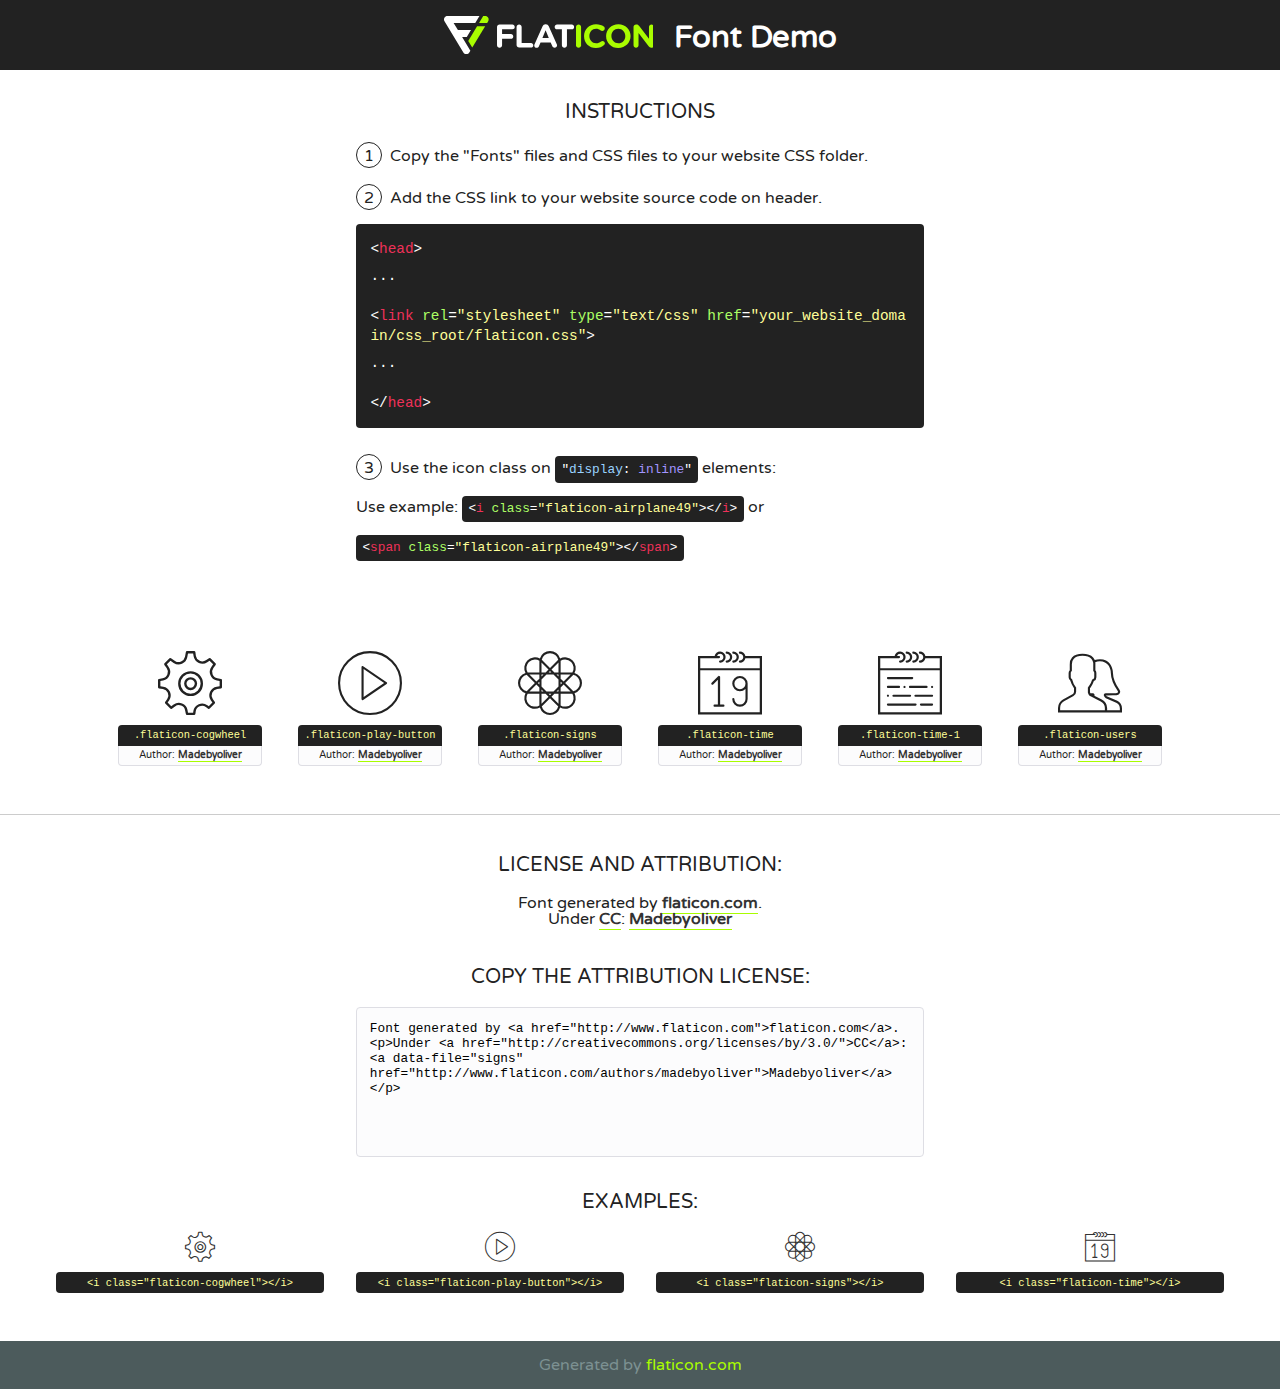
<file: css/font/flaticon.html>
<!DOCTYPE html>
<!--
  Flaticon icon font: Flaticon
  Creation date: 31/10/2016 19:27
-->
<html>
<!DOCTYPE html>
<html>

<head>
    <title>Flaticon WebFont</title>
    <link href="http://fonts.googleapis.com/css?family=Varela+Round" rel="stylesheet" type="text/css" />
    <link rel="stylesheet" type="text/css" href="flaticon.css">
    <meta charset="UTF-8">
    <style>
    html, body, div, span, applet, object, iframe,
    h1, h2, h3, h4, h5, h6, p, blockquote, pre,
    a, abbr, acronym, address, big, cite, code,
    del, dfn, em, img, ins, kbd, q, s, samp,
    small, strike, strong, sub, sup, tt, var,
    b, u, i, center,
    dl, dt, dd, ol, ul, li,
    fieldset, form, label, legend,
    table, caption, tbody, tfoot, thead, tr, th, td,
    article, aside, canvas, details, embed, 
    figure, figcaption, footer, header, hgroup, 
    menu, nav, output, ruby, section, summary,
    time, mark, audio, video {
        margin: 0;
        padding: 0;
        border: 0;
        font-size: 100%;
        font: inherit;
        vertical-align: baseline;
    }
    /* HTML5 display-role reset for older browsers */
    article, aside, details, figcaption, figure, 
    footer, header, hgroup, menu, nav, section {
        display: block;
    }
    body {
        line-height: 1;
    }
    ol, ul {
        list-style: none;
    }
    blockquote, q {
        quotes: none;
    }
    blockquote:before, blockquote:after,
    q:before, q:after {
        content: '';
        content: none;
    }
    table {
        border-collapse: collapse;
        border-spacing: 0;
    }
    body {
        font-family: 'Varela Round', Helvetica, Arial, sans-serif;
        font-size: 16px;
        color: #222;
    }
    a {
        color: #333;
        border-bottom: 1px solid #a9fd00;
        font-weight: bold;
        text-decoration: none;
    }
    * {
        -moz-box-sizing: border-box;
        -webkit-box-sizing: border-box;
        box-sizing: border-box;
        margin: 0;
        padding: 0;
    }
    [class^="flaticon-"]:before, [class*=" flaticon-"]:before, [class^="flaticon-"]:after, [class*=" flaticon-"]:after {
        font-family: Flaticon;
        font-size: 30px;
        font-style: normal;
        margin-left: 20px;
        color: #333;
    }
    .wrapper {
        max-width: 600px;
        margin: auto;
        padding: 0 1em;
    }
    .title {
        font-size: 1.25em;
        text-align: center;
        margin-bottom: 1em;
        text-transform: uppercase;
    }
    header {
        text-align: center;
        background-color: #222;
        color: #fff;
        padding: 1em;
    }
    header .logo {
        width: 210px;
        height: 38px;
        display: inline-block;
        vertical-align: middle;
        margin-right: 1em;
        border: none;
    }
    header strong {
        font-size: 1.95em;
        font-weight: bold;
        vertical-align: middle;
        margin-top: 5px;
        display: inline-block;
    }
    .demo {
        margin: 2em auto;
        line-height: 1.25em;
    }
    .demo ul li {
        margin-bottom: 1em;
    }
    .demo ul li .num {
        color: #222;
        border-radius: 20px;
        display: inline-block;
        width: 26px;
        padding: 3px;
        height: 26px;
        text-align: center;
        margin-right: 0.5em;
        border: 1px solid #222;
    }
    .demo ul li code {
        background-color: #222;
        border-radius: 4px;
        padding: 0.25em 0.5em;
        display: inline-block;
        color: #fff;
        font-family: Consolas,Monaco,Lucida Console,Liberation Mono,DejaVu Sans Mono,Bitstream Vera Sans Mono,Courier New, monospace;
        font-weight: lighter;
        margin-top: 1em;
        font-size: 0.8em;
        word-break: break-all;
    }
    .demo ul li code.big {
        padding: 1em;
        font-size: 0.9em;
    }
    .demo ul li code .red {
        color: #EF3159;
    }
    .demo ul li code .green {
        color: #ACFF65;
    }
    .demo ul li code .yellow {
        color: #FFFF99;
    }
    .demo ul li code .blue {
        color: #99D3FF;
    }
    .demo ul li code .purple {
        color: #A295FF;
    }
    .demo ul li code .dots {
        margin-top: 0.5em;
        display: block;
    }
    #glyphs {
        border-bottom: 1px solid #ccc;
        padding: 2em 0;
        text-align: center;
    }
    .glyph {
        display: inline-block;
        width: 9em;
        margin: 1em;
        text-align: center;
        vertical-align: top;
        background: #FFF;
    }
    .glyph .glyph-icon {
        padding: 10px;
        display: block;
        font-family:"Flaticon";
        font-size: 64px;
        line-height: 1;
    }
    .glyph .glyph-icon:before {
        font-size: 64px;
        color: #222;
        margin-left: 0;
    }
    .class-name {
        font-size: 0.65em;
        background-color: #222;
        color: #fff;
        border-radius: 4px 4px 0 0;
        padding: 0.5em;
        color: #FFFF99;
        font-family: Consolas,Monaco,Lucida Console,Liberation Mono,DejaVu Sans Mono,Bitstream Vera Sans Mono,Courier New, monospace;
    }
    .author-name {
        font-size: 0.6em;
        background-color: #fcfcfd;
        border: 1px solid #DEDEE4;
        border-top: 0;
        border-radius: 0 0 4px 4px;
        padding: 0.5em;
    }
    .class-name:last-child {
        font-size: 10px;
        color:#888;
    }
    .class-name:last-child a {
        font-size: 10px;
        color:#555;
    }
    .class-name:last-child a:hover {
        color:#a9fd00;
    }
    .glyph > input {
        display: block;
        width: 100px;
        margin: 5px auto;
        text-align: center;
        font-size: 12px;
        cursor: text;
    }
    .glyph > input.icon-input {
        font-family:"Flaticon";
        font-size: 16px;
        margin-bottom: 10px;
    }
    .attribution .title {
        margin-top: 2em;
    }
    .attribution textarea {
        background-color: #fcfcfd;
        padding: 1em;
        border: none;
        box-shadow: none;
        border: 1px solid #DEDEE4;
        border-radius: 4px;
        resize: none;
        width: 100%;
        height: 150px;
        font-size: 0.8em;
        font-family: Consolas,Monaco,Lucida Console,Liberation Mono,DejaVu Sans Mono,Bitstream Vera Sans Mono,Courier New, monospace;
        -webkit-appearance: none;
    }
    .iconsuse {
        margin: 2em auto;
        text-align: center;
        max-width: 1200px;
    }
    .iconsuse:after {
        content: '';
        display: table;
        clear: both;
    }
    .iconsuse .image {
        float: left;
        width: 25%;
        padding: 0 1em;
    }
    .iconsuse .image p {
        margin-bottom: 1em;
    }
    .iconsuse .image span {
        display: block;
        font-size: 0.65em;
        background-color: #222;
        color: #fff;
        border-radius: 4px;
        padding: 0.5em;
        color: #FFFF99;
        margin-top: 1em;
        font-family: Consolas,Monaco,Lucida Console,Liberation Mono,DejaVu Sans Mono,Bitstream Vera Sans Mono,Courier New, monospace;
    }
    #footer {
        text-align: center;
        background-color: #4C5B5C;
        color: #7c9192;
        padding: 1em;
    }
    #footer a {
        border: none;
        color: #a9fd00;
        font-weight: normal;
    }
    @media (max-width: 960px) {
        .iconsuse .image {
            width: 50%;
        }
    }
    @media (max-width: 560px) {
        .iconsuse .image {
            width: 100%;
        }
    }
    </style>
</head>

<body class="characters-off">

    <header>
        <a href="http://www.flaticon.com" target="_blank" class="logo">
            <svg version="1.1" xmlns="http://www.w3.org/2000/svg" xmlns:xlink="http://www.w3.org/1999/xlink" xmlns:a="http://ns.adobe.com/AdobeSVGViewerExtensions/3.0/" viewBox="0 0 560.875 102.036" enable-background="new 0 0 560.875 102.036" xml:space="preserve">
                <defs>
                </defs>
                <g>
                    <g class="letters">
                        <path fill="#ffffff" d="M141.596,29.675c0-3.777,2.985-6.767,6.764-6.767h34.438c3.426,0,6.15,2.728,6.15,6.15
                        c0,3.43-2.724,6.149-6.15,6.149h-27.674v13.091h23.719c3.429,0,6.151,2.724,6.151,6.15c0,3.43-2.723,6.149-6.151,6.149h-23.719
                        v17.574c0,3.773-2.986,6.761-6.764,6.761c-3.779,0-6.764-2.989-6.764-6.761V29.675z"></path>
                        <path fill="#ffffff" d="M193.844,29.149c0-3.781,2.985-6.767,6.764-6.767c3.776,0,6.763,2.985,6.763,6.767v42.957h25.039
                        c3.426,0,6.149,2.726,6.149,6.153c0,3.425-2.723,6.15-6.149,6.15h-31.802c-3.779,0-6.764-2.986-6.764-6.768V29.149z"></path>
                        <path fill="#ffffff" d="M241.891,75.71l21.438-48.407c1.492-3.341,4.215-5.357,7.906-5.357h0.792
                        c3.686,0,6.323,2.017,7.815,5.357l21.439,48.407c0.436,0.967,0.701,1.845,0.701,2.723c0,3.602-2.809,6.501-6.414,6.501
                        c-3.161,0-5.269-1.845-6.499-4.655l-4.132-9.661h-27.059l-4.301,10.102c-1.144,2.631-3.426,4.214-6.237,4.214
                        c-3.517,0-6.24-2.81-6.24-6.325C241.1,77.64,241.451,76.677,241.891,75.71z M279.932,58.666l-8.521-20.297l-8.526,20.297H279.932
                        z"></path>
                        <path fill="#ffffff" d="M314.864,35.387H301.86c-3.429,0-6.239-2.813-6.239-6.238c0-3.429,2.811-6.24,6.239-6.24h39.533
                        c3.426,0,6.237,2.811,6.237,6.24c0,3.425-2.811,6.238-6.237,6.238h-13.001v42.785c0,3.773-2.99,6.761-6.764,6.761
                        c-3.779,0-6.764-2.989-6.764-6.761V35.387z"></path>
                        <path fill="#A9FD00" d="M352.615,29.149c0-3.781,2.985-6.767,6.767-6.767c3.774,0,6.761,2.985,6.761,6.767v49.024
                        c0,3.773-2.987,6.761-6.761,6.761c-3.781,0-6.767-2.989-6.767-6.761V29.149z"></path>
                        <path fill="#A9FD00" d="M374.132,53.836v-0.179c0-17.481,13.178-31.801,32.065-31.801c9.22,0,15.459,2.458,20.557,6.238
                        c1.402,1.054,2.637,2.985,2.637,5.357c0,3.692-2.985,6.59-6.681,6.59c-1.845,0-3.071-0.702-4.044-1.319
                        c-3.776-2.813-7.729-4.393-12.562-4.393c-10.364,0-17.831,8.611-17.831,19.154v0.173c0,10.542,7.291,19.329,17.831,19.329
                        c5.715,0,9.492-1.756,13.359-4.834c1.049-0.874,2.458-1.491,4.039-1.491c3.429,0,6.325,2.813,6.325,6.236
                        c0,2.106-1.056,3.78-2.282,4.834c-5.539,4.834-12.036,7.733-21.878,7.733C387.572,85.464,374.132,71.493,374.132,53.836z"></path>
                        <path fill="#A9FD00" d="M433.009,53.836v-0.179c0-17.481,13.79-31.801,32.766-31.801c18.981,0,32.592,14.143,32.592,31.628v0.173
                        c0,17.483-13.785,31.807-32.769,31.807C446.625,85.464,433.009,71.32,433.009,53.836z M484.224,53.836v-0.179
                        c0-10.539-7.725-19.326-18.626-19.326c-10.893,0-18.449,8.611-18.449,19.154v0.173c0,10.542,7.73,19.329,18.626,19.329
                        C476.676,72.986,484.224,64.378,484.224,53.836z"></path>
                        <path fill="#A9FD00" d="M506.233,29.321c0-3.774,2.99-6.763,6.767-6.763h1.401c3.252,0,5.183,1.583,7.029,3.953l26.093,34.265
                        V29.059c0-3.692,2.99-6.677,6.681-6.677c3.683,0,6.671,2.985,6.671,6.677v48.934c0,3.78-2.987,6.765-6.764,6.765h-0.436
                        c-3.257,0-5.188-1.581-7.034-3.953l-27.056-35.492v32.944c0,3.687-2.985,6.676-6.678,6.676c-3.683,0-6.673-2.989-6.673-6.676
                        V29.321z"></path>
                    </g>
                    <g class="insignia">
                        <path fill="#ffffff" d="M48.372,56.137h12.517l11.156-18.537H37.186L25.688,18.539h57.825L94.668,0H9.271
                        C5.925,0,2.842,1.801,1.198,4.716c-1.644,2.907-1.593,6.482,0.134,9.343l50.38,83.501c1.678,2.781,4.689,4.476,7.938,4.476
                        c3.246,0,6.257-1.695,7.935-4.476l2.898-4.804L48.372,56.137z"></path>
                        <g class="i">
                            <path fill="#A9FD00" d="M93.575,18.539h0.031v0.004l21.652,0.004l2.705-4.488c1.727-2.861,1.778-6.436,0.133-9.343
                            C116.454,1.801,113.371,0,110.026,0h-5.294L93.575,18.539z"></path>
                            <polygon fill="#A9FD00" points="88.291,27.356 64.725,66.486 75.519,84.404 109.942,27.356"></polygon>
                        </g>
                    </g>
                </g>
            </svg>
        </a>
        <strong>Font Demo</strong>
    </header>


    <section class="demo wrapper">

        <p class="title">Instructions</p>

        <ul>
            <li>
                <span class="num">1</span>Copy the "Fonts" files and CSS files to your website CSS folder.
            </li>
            <li>
                <span class="num">2</span>Add the CSS link to your website source code on header.
                <code class="big">
                    &lt;<span class="red">head</span>&gt;
                    <br/><span class="dots">...</span>
                    <br/>&lt;<span class="red">link</span> <span class="green">rel</span>=<span class="yellow">"stylesheet"</span> <span class="green">type</span>=<span class="yellow">"text/css"</span> <span class="green">href</span>=<span class="yellow">"your_website_domain/css_root/flaticon.css"</span>&gt;
                    <br/><span class="dots">...</span>
                    <br/>&lt;/<span class="red">head</span>&gt;
                </code>
            </li>

            <li>
                <p>
                    <span class="num">3</span>Use the icon class on <code>"<span class="blue">display</span>:<span class="purple"> inline</span>"</code> elements:
                    <br />
                    Use example: <code>&lt;<span class="red">i</span> <span class="green">class</span>=<span class="yellow">&quot;flaticon-airplane49&quot;</span>&gt;&lt;/<span class="red">i</span>&gt;</code> or <code>&lt;<span class="red">span</span> <span class="green">class</span>=<span class="yellow">&quot;flaticon-airplane49&quot;</span>&gt;&lt;/<span class="red">span</span>&gt;</code>
            </li>
        </ul>

    </section>




   <section id="glyphs">          
    
      
        <div class="glyph"><div class="glyph-icon flaticon-cogwheel"></div>
            <div class="class-name">.flaticon-cogwheel</div>
            <div class="author-name">Author: <a data-file="cogwheel" href="http://www.flaticon.com/authors/madebyoliver">Madebyoliver</a> </div> 
        </div>        
        
        <div class="glyph"><div class="glyph-icon flaticon-play-button"></div>
            <div class="class-name">.flaticon-play-button</div>
            <div class="author-name">Author: <a data-file="play-button" href="http://www.flaticon.com/authors/madebyoliver">Madebyoliver</a> </div> 
        </div>        
        
        <div class="glyph"><div class="glyph-icon flaticon-signs"></div>
            <div class="class-name">.flaticon-signs</div>
            <div class="author-name">Author: <a data-file="signs" href="http://www.flaticon.com/authors/madebyoliver">Madebyoliver</a> </div> 
        </div>        
        
        <div class="glyph"><div class="glyph-icon flaticon-time"></div>
            <div class="class-name">.flaticon-time</div>
            <div class="author-name">Author: <a data-file="time" href="http://www.flaticon.com/authors/madebyoliver">Madebyoliver</a> </div> 
        </div>        
        
        <div class="glyph"><div class="glyph-icon flaticon-time-1"></div>
            <div class="class-name">.flaticon-time-1</div>
            <div class="author-name">Author: <a data-file="time-1" href="http://www.flaticon.com/authors/madebyoliver">Madebyoliver</a> </div> 
        </div>        
        
        <div class="glyph"><div class="glyph-icon flaticon-users"></div>
            <div class="class-name">.flaticon-users</div>
            <div class="author-name">Author: <a data-file="users" href="http://www.flaticon.com/authors/madebyoliver">Madebyoliver</a> </div> 
        </div>        
        

    </section>



    <section class="attribution wrapper"   style="text-align:center;">

      <div class="title">License and attribution:</div><div class="attrDiv">Font generated by <a href="http://www.flaticon.com">flaticon.com</a>. <div><p>Under <a href="http://creativecommons.org/licenses/by/3.0/">CC</a>: <a data-file="signs" href="http://www.flaticon.com/authors/madebyoliver">Madebyoliver</a></p>  </div>
      </div>
      <div class="title">Copy the Attribution License:</div>

    <textarea onclick="this.focus();this.select();">Font generated by &lt;a href=&quot;http://www.flaticon.com&quot;&gt;flaticon.com&lt;/a&gt;. <p>Under <a href="http://creativecommons.org/licenses/by/3.0/">CC</a>: <a data-file="signs" href="http://www.flaticon.com/authors/madebyoliver">Madebyoliver</a></p>  
     </textarea>

    </section>

    <section class="iconsuse">

          <div class="title">Examples:</div>            
             
            <div class="image">
                <p>
                    <i class="glyph-icon flaticon-cogwheel"></i> 
                    <span>&lt;i class=&quot;flaticon-cogwheel&quot;&gt;&lt;/i&gt;</span>
                </p>
            </div>
            
            <div class="image">
                <p>
                    <i class="glyph-icon flaticon-play-button"></i> 
                    <span>&lt;i class=&quot;flaticon-play-button&quot;&gt;&lt;/i&gt;</span>
                </p>
            </div>
            
            <div class="image">
                <p>
                    <i class="glyph-icon flaticon-signs"></i> 
                    <span>&lt;i class=&quot;flaticon-signs&quot;&gt;&lt;/i&gt;</span>
                </p>
            </div>
            
            <div class="image">
                <p>
                    <i class="glyph-icon flaticon-time"></i> 
                    <span>&lt;i class=&quot;flaticon-time&quot;&gt;&lt;/i&gt;</span>
                </p>
            </div>
                       
        </div>
                            
    </section>

<div id="footer">
    <div>Generated by <a href="http://www.flaticon.com">flaticon.com</a>
    </div>
</div>



</body>
</html>
</file>
<file: css/font/flaticon.css>
/*
  	Flaticon icon font: Flaticon
  	Creation date: 31/10/2016 19:27
  	*/

@font-face {
  font-family: "Flaticon";
  src: url("./Flaticon.eot");
  src: url("./Flaticon.eot?#iefix") format("embedded-opentype"),
       url("./Flaticon.woff") format("woff"),
       url("./Flaticon.ttf") format("truetype"),
       url("./Flaticon.svg#Flaticon") format("svg");
  font-weight: normal;
  font-style: normal;
}

@media screen and (-webkit-min-device-pixel-ratio:0) {
  @font-face {
    font-family: "Flaticon";
    src: url("./Flaticon.svg#Flaticon") format("svg");
  }
}

[class^="flaticon-"]:before, [class*=" flaticon-"]:before,
[class^="flaticon-"]:after, [class*=" flaticon-"]:after {   
  font-family: Flaticon;
        font-size: 20px;
font-style: normal;
margin-left: 20px;
}

.flaticon-cogwheel:before { content: "\f100"; }
.flaticon-play-button:before { content: "\f101"; }
.flaticon-signs:before { content: "\f102"; }
.flaticon-time:before { content: "\f103"; }
.flaticon-time-1:before { content: "\f104"; }
.flaticon-users:before { content: "\f105"; }
</file>
